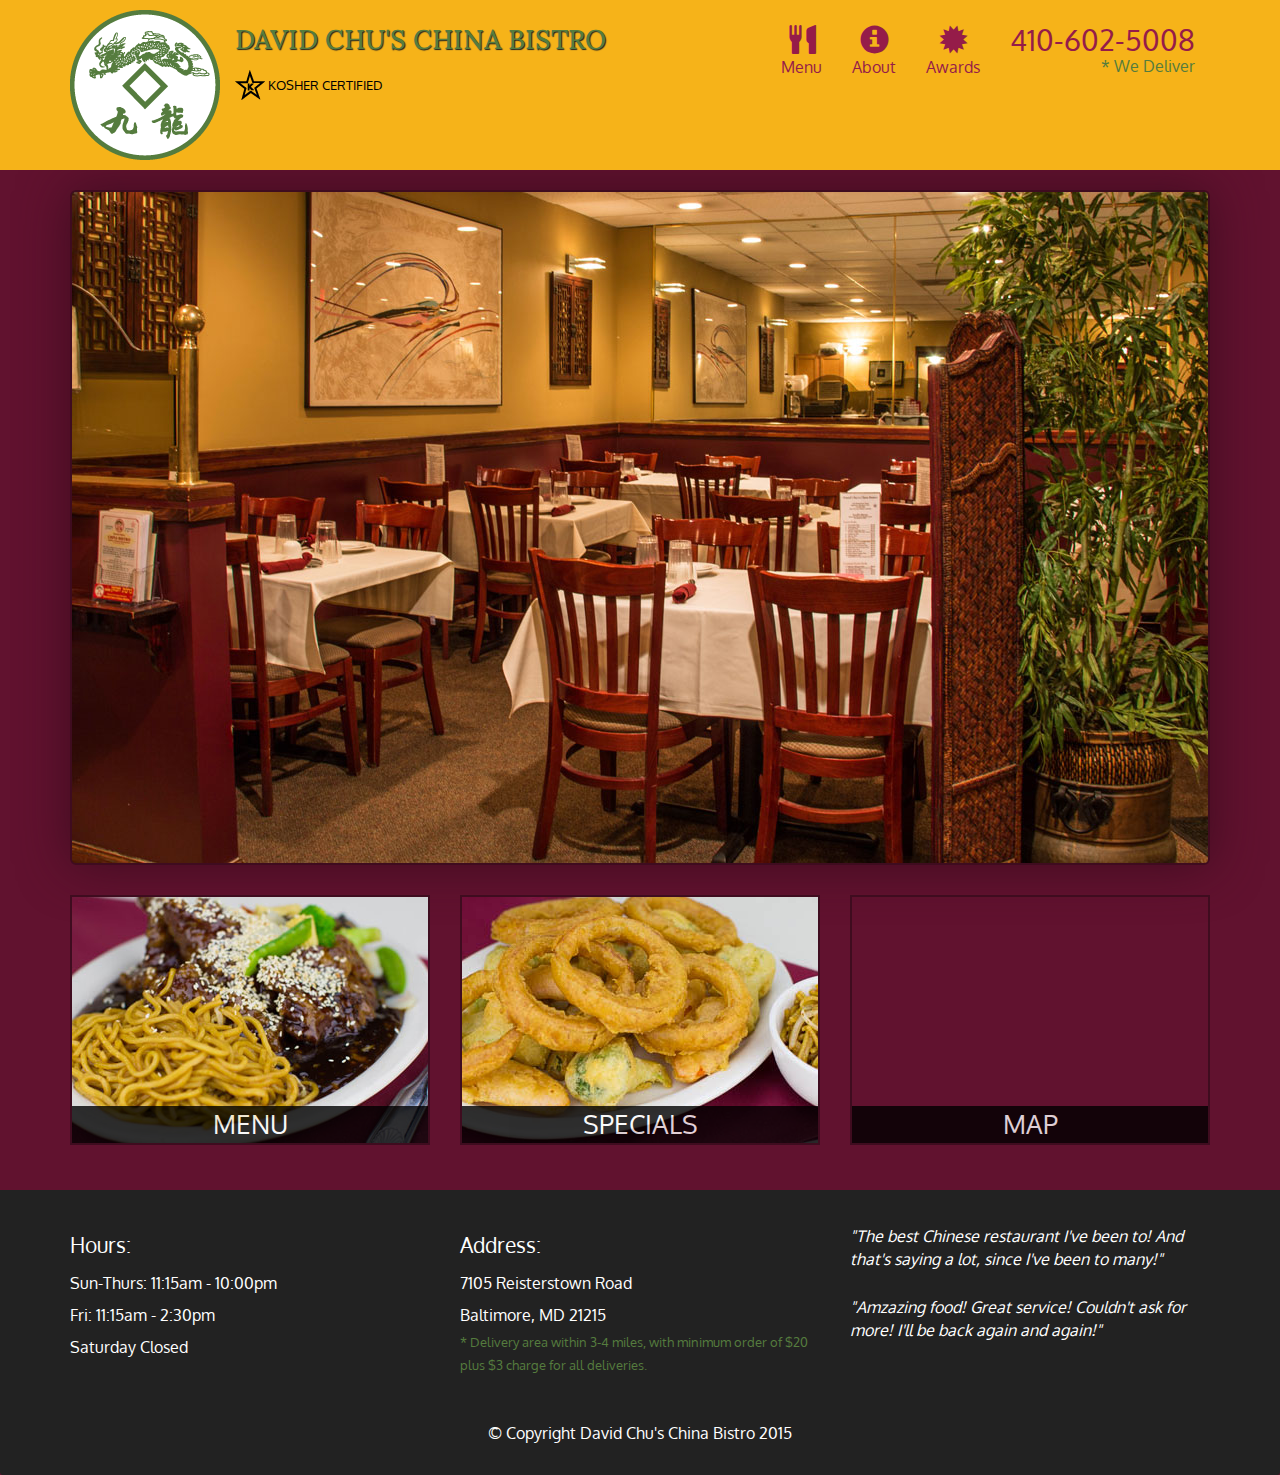
<file: site/index.html>
<!doctype html>
<html lang="en">
  <head>
    <meta charset="utf-8">
    <meta http-equiv="X-UA-Compatible" content="IE=edge">
    <meta name="viewport" content="width=device-width, initial-scale=1">
    <title>David Chu's China Bistro</title>
    <link rel="stylesheet" href="css/bootstrap.min.css">
    <link rel="stylesheet" href="css/styles.css">
    <link rel="preconnect" href="https://fonts.googleapis.com">
    <link rel="preconnect" href="https://fonts.gstatic.com" crossorigin>
    <link href="https://fonts.googleapis.com/css2?family=Oxygen:wght@300;400;700&display=swap" rel="stylesheet">
    <link href="https://fonts.googleapis.com/css2?family=Lora&display=swap" rel="stylesheet">
  </head>
<body>
  <header>
    <nav id="header-nav" class = "navbar navbar-default">
      <div class="container">
        <div class="navbar-header">
          <a href="index.html" class="pull-left visible-md visible-lg">
            <div id="logo-img" alt = "Logo image"></div>
          </a>

          <div class="navbar-brand">
            <a href="index.html"><h1>David Chu's China Bistro</h1></a>
            <p>
              <img src="images/star-k-logo.png" alt="Kosher certification">
              <span>Kosher Certified</span>
            </p>
          </div>

          <button id="navbarToggle" type="button" class="navbar-toggle collapsed" data-toggle="collapse" data-target="#collapsable-nav" aria-expanded="false">
            <span class="sr-only">Toggle navigation</span>
            <span class="icon-bar"></span>
            <span class="icon-bar"></span>
            <span class="icon-bar"></span>
          </button>
        </div>

        <div id="collapsable-nav" class="collapse navbar-collapse">
          <ul id="nav-list" class="nav navbar-nav navbar-right">
            <li id="navHomeButton" class="visible-xs active">
              <a href="index.html">
                <span class="glyphicon glyphicon-home"></span> Home
              </a>
            </li>
            <li id="navMenuButton">
              <a href="#" onclick="$dc.loadMenuCategories();">
                <span class="glyphicon glyphicon-cutlery"></span><br class="hidden-xs">Menu</a>
            </li>
            <li>
              <a href ="#">
                <span class ="glyphicon glyphicon-info-sign"></span>
                <br class="hidden-xs"> About</a>
            </li>
            <li>
              <a href="#">
                <span class="glyphicon glyphicon-certificate"></span>
                <br class="hidden-xs">Awards</a>
            </li>
            <li id="phone" class="hidden-xs">
              <a href="tel:410-602-5008">
                <span>410-602-5008</span></a>
                <div>* We Deliver</div>
            </li>
          </ul>
        </div>

      </div>
    </nav>
  </header>

<div id = "call-btn" class="visible-xs">
  <a class="btn" href="tel:410-602-5008">
  <span class="glyphicon glyphicon-earphone"></span>
  410-602-5008
  </a>
</div>
<div id="xs-deliver" class="text-center visible-xs">*We Deliver</div>

<div id="main-content" class="container"></div>


<footer class="panel-footer">
  <div class = "container">
    <div class="row">
      <section id="hours" class="col-sm-4">
        <span>Hours:</span><br>
        Sun-Thurs: 11:15am - 10:00pm<br>
        Fri: 11:15am - 2:30pm<br>
        Saturday Closed
        <hr class="visible-xs">
      </section>
      <section id="address" class="col-sm-4">
        <span>Address:</span><br>
        7105 Reisterstown Road<br>
        Baltimore, MD 21215
        <p>* Delivery area within 3-4 miles, with minimum order of $20 plus $3 charge for all deliveries.</p>
        <hr class="visible-xs">
      </section>
      <section id="testimonials" class="col-sm-4">
        <p>"The best Chinese restaurant I've been to! And that's saying a lot, since I've been to many!"</p>
        <p>"Amzazing food! Great service! Couldn't ask for more! I'll be back again and again!"</p>
      </section>
    </div>
    <div class="text-center">&copy; Copyright David Chu's China Bistro 2015</div>
  </div>
</footer>
  <!-- jQuery (Bootstrap JS plugins depend on it) -->
  <script src="js/jquery-3.7.1.min.js"></script>
  <script src="js/bootstrap.min.js"></script>
  <script src="js/ajax-utils.js"></script>
  <script src="js/script.js"></script>
</body>
</html>
</file>
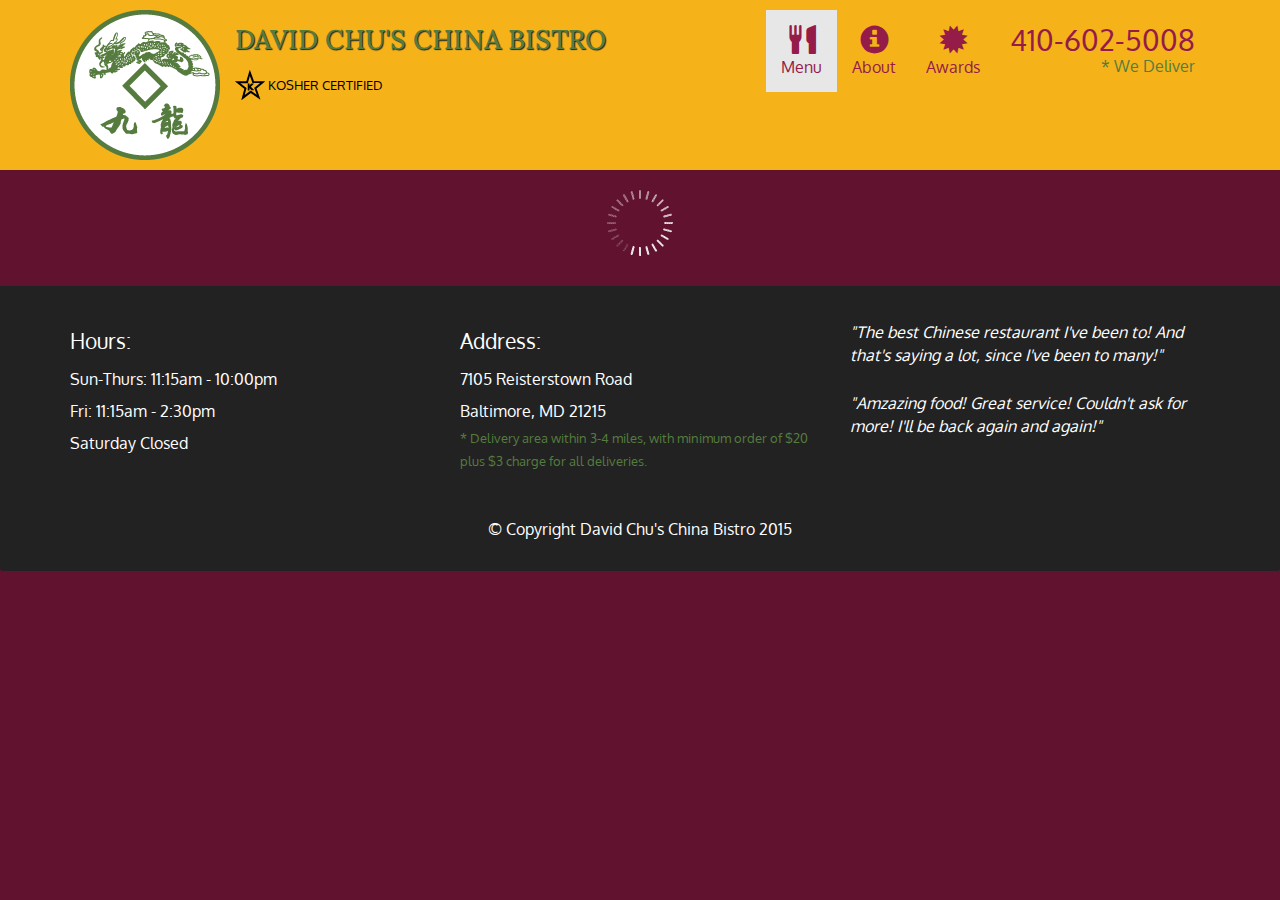
<file: site/menu-categories.html>
<!doctype html>
<html lang="en">
  <head>
    <meta charset="utf-8">
    <meta http-equiv="X-UA-Compatible" content="IE=edge">
    <meta name="viewport" content="width=device-width, initial-scale=1">
    <title>David Chu's China Bistro</title>
    <link rel="stylesheet" href="css/bootstrap.min.css">
    <link rel="stylesheet" href="css/styles.css">
    <link rel="preconnect" href="https://fonts.googleapis.com">
    <link rel="preconnect" href="https://fonts.gstatic.com" crossorigin>
    <link href="https://fonts.googleapis.com/css2?family=Oxygen:wght@300;400;700&display=swap" rel="stylesheet">
    <link href="https://fonts.googleapis.com/css2?family=Lora&display=swap" rel="stylesheet">
  </head>
<body>
  <header>
    <nav id="header-nav" class = "navbar navbar-default">
      <div class="container">
        <div class="navbar-header">
          <a href="index.html" class="pull-left visible-md visible-lg">
            <div id="logo-img" alt = "Logo image"></div>
          </a>

          <div class="navbar-brand">
            <a href="index.html"><h1>David Chu's China Bistro</h1></a>
            <p>
              <img src="images/star-k-logo.png" alt="Kosher certification">
              <span>Kosher Certified</span>
            </p>
          </div>

          <button type="button" class="navbar-toggle collapsed" data-toggle="collapse" data-target="#collapsable-nav" aria-expanded="false">
            <span class="sr-only">Toggle navigation</span>
            <span class="icon-bar"></span>
            <span class="icon-bar"></span>
            <span class="icon-bar"></span>
          </button>
        </div>

        <div id="collapsable-nav" class="collapse navbar-collapse">
          <ul id="nav-list" class="nav navbar-nav navbar-right">
            <li class="visible-xs">
              <a href="index.html">
                <span class="glyphicon glyphicon-home"></span> Home
              </a>
            </li>
            <li class ="active">
              <a href="menu-categories.html">
                <span class="glyphicon glyphicon-cutlery"></span><br class="hidden-xs">Menu</a>
            </li>
            <li>
              <a href ="#">
                <span class ="glyphicon glyphicon-info-sign"></span>
                <br class="hidden-xs"> About</a>
            </li>
            <li>
              <a href="#">
                <span class="glyphicon glyphicon-certificate"></span>
                <br class="hidden-xs">Awards</a>
            </li>
            <li id="phone" class="hidden-xs">
              <a href="tel:410-602-5008">
                <span>410-602-5008</span></a>
                <div>* We Deliver</div>
            </li>
          </ul>
        </div>

      </div>
    </nav>
  </header>

<div id = "call-btn" class="visible-xs">
  <a class="btn" href="tel:410-602-5008">
  <span class="glyphicon glyphicon-earphone"></span>
  410-602-5008
  </a>
</div>
<div id="xs-deliver" class="text-center visible-xs">*We Deliver</div>

<div id="main-content" class="container">
  <h2 id="menu-categories-title" class="text-center">Menu Categories</h2>
  <div class="text-center">
    Substituting white rice with brown rice or fried rice after 3:00pm will be $1.50 for a pint and $2.50 for a quart.
  </div>

  <section class="row">
    <div class="col-md-3 col-sm-4 col-xs-6 col-xxs-12">
      <a href="single-category.html">
        <div class="category-tile">
          <img width="200" height="200" src="images/menu/B/B.jpg" alt="Lunch">
          <span>Lunch</span>
        </div>
      </a>
    </div>
    <div class="col-md-3 col-sm-4 col-xs-6 col-xxs-12">
      <a href="single-category.html">
        <div class="category-tile">
          <img width="200" height="200" src="images/menu/B/B.jpg" alt="Lunch">
          <span>Lunch</span>
        </div>
      </a>
    </div>
    <div class="col-md-3 col-sm-4 col-xs-6 col-xxs-12">
      <a href="single-category.html">
        <div class="category-tile">
          <img width="200" height="200" src="images/menu/B/B.jpg" alt="Lunch">
          <span>Lunch</span>
        </div>
      </a>
    </div>
    <div class="col-md-3 col-sm-4 col-xs-6 col-xxs-12">
      <a href="single-category.html">
        <div class="category-tile">
          <img width="200" height="200" src="images/menu/B/B.jpg" alt="Lunch">
          <span>Lunch</span>
        </div>
      </a>
    </div>

  </section>
</div>

<footer class="panel-footer">
  <div class = "container">
    <div class="row">
      <section id="hours" class="col-sm-4">
        <span>Hours:</span><br>
        Sun-Thurs: 11:15am - 10:00pm<br>
        Fri: 11:15am - 2:30pm<br>
        Saturday Closed
        <hr class="visible-xs">
      </section>
      <section id="address" class="col-sm-4">
        <span>Address:</span><br>
        7105 Reisterstown Road<br>
        Baltimore, MD 21215
        <p>* Delivery area within 3-4 miles, with minimum order of $20 plus $3 charge for all deliveries.</p>
        <hr class="visible-xs">
      </section>
      <section id="testimonials" class="col-sm-4">
        <p>"The best Chinese restaurant I've been to! And that's saying a lot, since I've been to many!"</p>
        <p>"Amzazing food! Great service! Couldn't ask for more! I'll be back again and again!"</p>
      </section>
    </div>
    <div class="text-center">&copy; Copyright David Chu's China Bistro 2015</div>
  </div>
</footer>
  <!-- jQuery (Bootstrap JS plugins depend on it) -->
  <script src="js/jquery-3.7.1.min.js"></script>
  <script src="js/bootstrap.min.js"></script>
  <script src="js/script.js"></script>
</body>
</html>
</file>
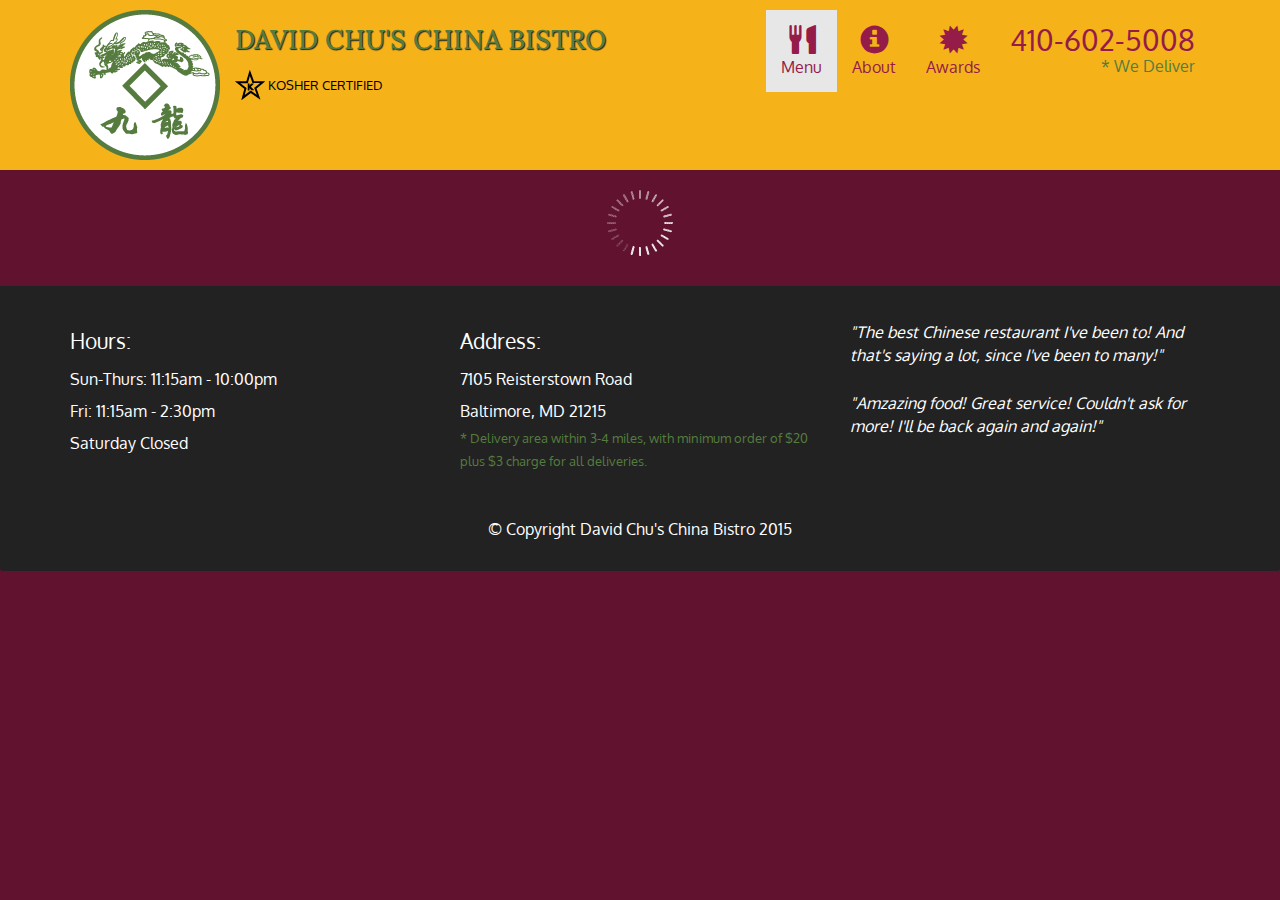
<file: site/single-category.html>
<!doctype html>
<html lang="en">
  <head>
    <meta charset="utf-8">
    <meta http-equiv="X-UA-Compatible" content="IE=edge">
    <meta name="viewport" content="width=device-width, initial-scale=1">
    <title>David Chu's China Bistro</title>
    <link rel="stylesheet" href="css/bootstrap.min.css">
    <link rel="stylesheet" href="css/styles.css">
    <link rel="preconnect" href="https://fonts.googleapis.com">
    <link rel="preconnect" href="https://fonts.gstatic.com" crossorigin>
    <link href="https://fonts.googleapis.com/css2?family=Oxygen:wght@300;400;700&display=swap" rel="stylesheet">
    <link href="https://fonts.googleapis.com/css2?family=Lora&display=swap" rel="stylesheet">
  </head>
<body>
  <header>
    <nav id="header-nav" class = "navbar navbar-default">
      <div class="container">
        <div class="navbar-header">
          <a href="index.html" class="pull-left visible-md visible-lg">
            <div id="logo-img" alt = "Logo image"></div>
          </a>

          <div class="navbar-brand">
            <a href="index.html"><h1>David Chu's China Bistro</h1></a>
            <p>
              <img src="images/star-k-logo.png" alt="Kosher certification">
              <span>Kosher Certified</span>
            </p>
          </div>

          <button type="button" class="navbar-toggle collapsed" data-toggle="collapse" data-target="#collapsable-nav" aria-expanded="false">
            <span class="sr-only">Toggle navigation</span>
            <span class="icon-bar"></span>
            <span class="icon-bar"></span>
            <span class="icon-bar"></span>
          </button>
        </div>

        <div id="collapsable-nav" class="collapse navbar-collapse">
          <ul id="nav-list" class="nav navbar-nav navbar-right">
            <li class="visible-xs">
              <a href="index.html">
                <span class="glyphicon glyphicon-home"></span> Home
              </a>
            </li>
            <li class ="active">
              <a href="menu-categories.html">
                <span class="glyphicon glyphicon-cutlery"></span><br class="hidden-xs">Menu</a>
            </li>
            <li>
              <a href ="#">
                <span class ="glyphicon glyphicon-info-sign"></span>
                <br class="hidden-xs"> About</a>
            </li>
            <li>
              <a href="#">
                <span class="glyphicon glyphicon-certificate"></span>
                <br class="hidden-xs">Awards</a>
            </li>
            <li id="phone" class="hidden-xs">
              <a href="tel:410-602-5008">
                <span>410-602-5008</span></a>
                <div>* We Deliver</div>
            </li>
          </ul>
        </div>

      </div>
    </nav>
  </header>

<div id = "call-btn" class="visible-xs">
  <a class="btn" href="tel:410-602-5008">
  <span class="glyphicon glyphicon-earphone"></span>
  410-602-5008
  </a>
</div>
<div id="xs-deliver" class="text-center visible-xs">*We Deliver</div>

<div id="main-content" class="container">
  <h2 id="menu-categories-title" class="text-center">Lunch Menu</h2>
  <div class="text-center">Lunch is not served until after 1pm.</div>

  <section class="row">
    <div class="menu-item-tile col-md-6">
      <div class="row">
        <div class="col-sm-5">
          <div class="menu-item-photo">
            <div>D01</div>
            <img class="img-responsive" width="250" height="150" src="images/menu/B/B-1.jpg" alt="Item">
          </div>
          <div class="menu-item-price">$10.95<span> (pint)</span> $14.95<span>(quart)</span></div>
        </div>
        <div class="menu-item-description col-sm-7">
          <h3 class="menu-item-title">Veal with Mixed Vagetables</h3>
          <p class="menu-item-details">Lorem ipsum dolor sit amet, consectetur adipisicing elit. Eaque inventore esse minima incidunt impedit. Asperiores, voluptatem. Sint aspernatur provident, rem odio dolorem eaque voluptatibus modi reprehenderit minima, itaque cupiditate totam.</p>
        </div>
      </div>
      <hr class="visible-xs">
    </div>

    <div class="menu-item-tile col-md-6">
      <div class="row">
        <div class="col-sm-5">
          <div class="menu-item-photo">
            <div>D02</div>
            <img class="img-responsive" width="250" height="150" src="images/menu/B/B-1.jpg" alt="Item">
          </div>
          <div class="menu-item-price">$10.95<span> (pint)</span> $14.95<span>(quart)</span></div>
        </div>
        <div class="menu-item-description col-sm-7">
          <h3 class="menu-item-title">Veal with Mixed Vagetables</h3>
          <p class="menu-item-details">Lorem ipsum dolor sit amet, consectetur adipisicing elit. Eaque inventore esse minima incidunt impedit. Asperiores, voluptatem. Sint aspernatur provident, rem odio dolorem eaque voluptatibus modi reprehenderit minima, itaque cupiditate totam.</p>
        </div>
      </div>
      <hr class="visible-xs">
    </div>

    <div class="clearfix visible-md-block visible-lg-block"></div>

    <div class="menu-item-tile col-md-6">
      <div class="row">
        <div class="col-sm-5">
          <div class="menu-item-photo">
            <div>D03</div>
            <img class="img-responsive" width="250" height="150" src="images/menu/B/B-1.jpg" alt="Item">
          </div>
          <div class="menu-item-price">$10.95<span> (pint)</span> $14.95<span>(quart)</span></div>
        </div>
        <div class="menu-item-description col-sm-7">
          <h3 class="menu-item-title">Veal with Mixed Vagetables</h3>
          <p class="menu-item-details">Lorem ipsum dolor sit amet, consectetur adipisicing elit. Eaque inventore esse minima incidunt impedit. Asperiores, voluptatem. Sint aspernatur provident, rem odio dolorem eaque voluptatibus modi reprehenderit minima, itaque cupiditate totam.</p>
        </div>
      </div>
      <hr class="visible-xs">
    </div>
    <div class="menu-item-tile col-md-6">
      <div class="row">
        <div class="col-sm-5">
          <div class="menu-item-photo">
            <div>D04</div>
            <img class="img-responsive" width="250" height="150" src="images/menu/B/B-1.jpg" alt="Item">
          </div>
          <div class="menu-item-price">$10.95<span> (pint)</span> $14.95<span>(quart)</span></div>
        </div>
        <div class="menu-item-description col-sm-7">
          <h3 class="menu-item-title">Veal with Mixed Vagetables</h3>
          <p class="menu-item-details">Lorem ipsum dolor sit amet, consectetur adipisicing elit. Eaque inventore esse minima incidunt impedit. Asperiores, voluptatem. Sint aspernatur provident, rem odio dolorem eaque voluptatibus modi reprehenderit minima, itaque cupiditate totam.</p>
        </div>
      </div>
      <hr class="visible-xs">
    </div>

    <div class="clearfix visible-md-block visible-lg-block"></div>

  </section>
</div>

<footer class="panel-footer">
  <div class = "container">
    <div class="row">
      <section id="hours" class="col-sm-4">
        <span>Hours:</span><br>
        Sun-Thurs: 11:15am - 10:00pm<br>
        Fri: 11:15am - 2:30pm<br>
        Saturday Closed
        <hr class="visible-xs">
      </section>
      <section id="address" class="col-sm-4">
        <span>Address:</span><br>
        7105 Reisterstown Road<br>
        Baltimore, MD 21215
        <p>* Delivery area within 3-4 miles, with minimum order of $20 plus $3 charge for all deliveries.</p>
        <hr class="visible-xs">
      </section>
      <section id="testimonials" class="col-sm-4">
        <p>"The best Chinese restaurant I've been to! And that's saying a lot, since I've been to many!"</p>
        <p>"Amzazing food! Great service! Couldn't ask for more! I'll be back again and again!"</p>
      </section>
    </div>
    <div class="text-center">&copy; Copyright David Chu's China Bistro 2015</div>
  </div>
</footer>
  <!-- jQuery (Bootstrap JS plugins depend on it) -->
  <script src="js/jquery-3.7.1.min.js"></script>
  <script src="js/bootstrap.min.js"></script>
  <script src="js/script.js"></script>
</body>
</html>
</file>
<file: site/css/styles.css>
body {
  font-size: 16px;
  color: #fff;
  background-color: #61122f;
  font-family: 'Oxygen', sans-serif;
}

/** HEADER **/
#header-nav {
  background-color: #f6b319;
  border-radius: 0;
  border: 0;
}

#logo-img {
  background: url('../images/restaurant-logo_large.png') no-repeat;
  width: 150px;
  height: 150px;
  margin: 10px 15px 10px 0;
}

.navbar-brand{
  padding-top:25px;
}

.navbar-brand h1 {
  font-family:'Lora', serif;
  color:#557c3e;
  font-size:1.5em;
  text-transform:uppercase;
  font-weight:blod;
  text-shadow:1px 1px 1px #222;
  margin-top:0;
  margin-bottom:0;
  line-hight:.75;
}

.navbar-brand a:hover, .navbar-brand a:focus{
  text-decoration:none;
}
.navbar-brand p { /* Kosher cert */
  color:#000;
  text-transform:uppercase; 
  font-size:.7em;
  margin-top:15px;}

.navbar-brand p span{/* Star-K */
    vertical-align: middle;}

#nav-list {
  margin-top: 10px;
}

#nav-list a {
  color:#951C49;
  text-align: center;
}

#nav-list a:hover {
  background: #E7E7E7;
}

#nav-list a span {
  font-size: 1.8em;
}

#phone {
  margin-top: 5px;
}

#phone a{
  text-align: right;
  padding-bottom: 0;
}

#phone div{
  color: #557c3e;
  text-align: right;
  padding-right: 15px;
}

.navbar-header button.navbar-toggle, .navbar-header .icon-bar{
  border: 1px solid #61233f;
}

.navbar-header button.navbar-toggle {
  clear:both;
  margin-top: -30px;
}

/* Home Page */
.container .jumbotron {
  box-shadow:0 0 50px #3F0C1F;
  border:2px solid #3F0C1F;
}

#menu-tile, #specials-tile, #map-tile {
  height:250px;
  width:100%;
  margin-bottom:15px;
  position: relative;
  border: 2px solid #3F0C1F;
  overflow:hidden;
}

#menu-tile:hover, #specials-tile:hover, #map-tile:hover {
  box-shadow:0 1px 5px 1px #cccccc;
}

#menu-tile {
  background: url('../images/menu-tile.jpg') no-repeat;
  background-position: center;
}

#specials-tile {
  background: url('../images/specials-tile.jpg') no-repeat;
  background-position: center;
}

#menu-tile span, #specials-tile span, #map-tile span{
  position:absolute;
  bottom: 0;
  right: 0;
  width: 100%;
  text-align: center;
  font-size: 1.6em;
  text-transform: uppercase;
  background-color: #000;
  color: #fff;
  opacity:.8;

}

/* END HOME PAGE */

/* MENU CATEGORIES PAGE */
.category-tile {
  position: relative;
  border: 2px solid #3F0C1F;
  overflow:hidden;
  width: 200px;
  height: 200px;
  margin: 0 auto 15px;
}

.category-tile span {
  position: absolute;
  bottom: 0;
  right: 0;
  width:100%;
  text-align: center;
  font-size: 1.2em;
  text-transform: uppercase;
  background-color: #000;
  color: #fff;
  opacity: .8;
}

.category-tile:hover {
  box-shadow: 0 1px 5px 1px #cccccc;
}

#menu-categories-title + div {
  margin-bottom: 50px;
}
/* END MENU CATEGORIES PAGE */

/* SINGLE CATEGORY PAGE*/
.menu-item-tile{
  margin-bottom:25px;
}

.menu-item-tile hr {
  width: 80%;
}

.menu-item-tile .menu-item-price {
  font-size:1.1em;
  text-align:right;
  margin-top:-15px;
  margin-right:-15px;
}
.menu-item-tile .menu-item-price span{
  font-size: .6em;
}

.menu-item-photo {
  position: relative;
  border: 2px solid #3F0C1F;
  overflow:hidden;
  padding:0;
  margin-right:-15px;
  margin-left: auto;
  margin-bottom: 20px;
  max-width: 250px;
}

.menu-item-photo div{
  position: absolute;
  bottom: 0;
  right: 0;
  width: 80px;
  background-color: #557c3e;
  text-align: center;
}

.menu-item-description {
  padding-right: 30px;
}
h3.menu-item-tile {
  margin:0 0 10px;
}
.menu-item-details{
  font-size: .9em;
  font-style: italic;
}
/* FOOTER */
.panel-footer {
  margin-top: 30px;
  padding-top: 35px;
  padding-bottom: 30px;
  background-color: #222;
  border-top: 0;
}

.panel-footer div.row {
  margin-bottom:35px;
}

#hours, #address{
  line-height: 2;
}
#hours > span, #address > span {
  font-size: 1.3em;
}
#address p{
  color:#557c3e;
  font-size:.8em;
  line-height: 1.8;
}
#testimonials {
  font-style:italic;
}
#testimonials p:nth-child(2) {
  margin-top: 25px;
}
/** Large devices only **/
@media (min-width: 1200px) {
  .container .jumbotron {
    background: url('../images/jumbotron_1200.jpg') no-repeat;
    height:675px;
  }

}

/** Medium devices only **/
@media (min-width: 992px) and (max-width:1199px){
  #logo-img {
    background: url('../images/restaurant-logo_medium.png') no-repeat;
    width: 100px;
    height: 100px;
    margin: 5px 5px 5px 0;
  }
  
  .container .jumbotron {
    background: url('../images/jumbotron_992.jpg') no-repeat;
    height:558px;
  }
}

/** Small devices only **/
@media (min-width: 768px) and (max-width:991px) {
  .container .jumbotron {
    background: url('../images/jumbotron_768.jpg') no-repeat;
    height:432px;
  }
  
}

/** Extra small devices only **/
@media (max-width: 767px) {
  .navbar-brand{
    padding-top: 10px;
    height: 80px;
  }
  .navbar-brand h1{
    padding-top:10px;
    font-size:5vw;
  }
  .navbar-brand p{
    font-size:.6em;
    margin-top:12px;
  }
  .navbar-brand p img{
    height:20px;
  }

  #collapsable-nav a{
    font-size:1.2em;
  }
  #collapsable-nav a span{
    font-size:1em;
    margin-right: 5px;
  }

   #call-btn > a {
    font-size: 1.5em;
    display: block;
    margin: 0 20px;
    padding: 10px;
    border: 2px solid #fff;
    background-color: #f6b319;
    color: #951c49;
  }
  #xs-deliver {
    margin-top: 5px;
    font-size: .7em;
    letter-spacing: .1em;
    text-transform: uppercase;
  }
  /* End Header */

  /* Footer */
  .panel-footer section {
    margin-bottom: 30px;
    text-align: center;
  }
  .panel-footer section:nth-child(3){
    margin-bottom: 0;
  }
  .panel-footer section hr {
    width: 50%;
  }
  /* End Footer */
  .container .jumbotron {
    margin-top:30px;
    padding: 0;
  }

  #menu-tile, #specials-tile {
    width:360px;
    margin:0 auto 15px;
  }
  .menu-item-photo {
    margin-right: auto;
  }
  .menu-item-tile .menu-item-price{
    text-align: center;
  }
  .menu-item-description{
    text-align: center;
  }
}


  /** Super extra small devices Only :-) (e.g., iPhone 4) **/
  @media (max-width:479px) {
    /* Header */
    .navbar-brand h1 {
      padding-top: 5px;
      font-size: 6vw;
    }
    /*Home page */
  #menu-tile, #specials-tile {
    width:280px;
    margin:0 auto 15px;
  }

  .col-xxs-12 {
    position: relative;
    min-height: 1px;
    padding-right: 15px;
    padding-left: 15px;
    float:left;
    width: 100%;
  }

  }
}
</file>
